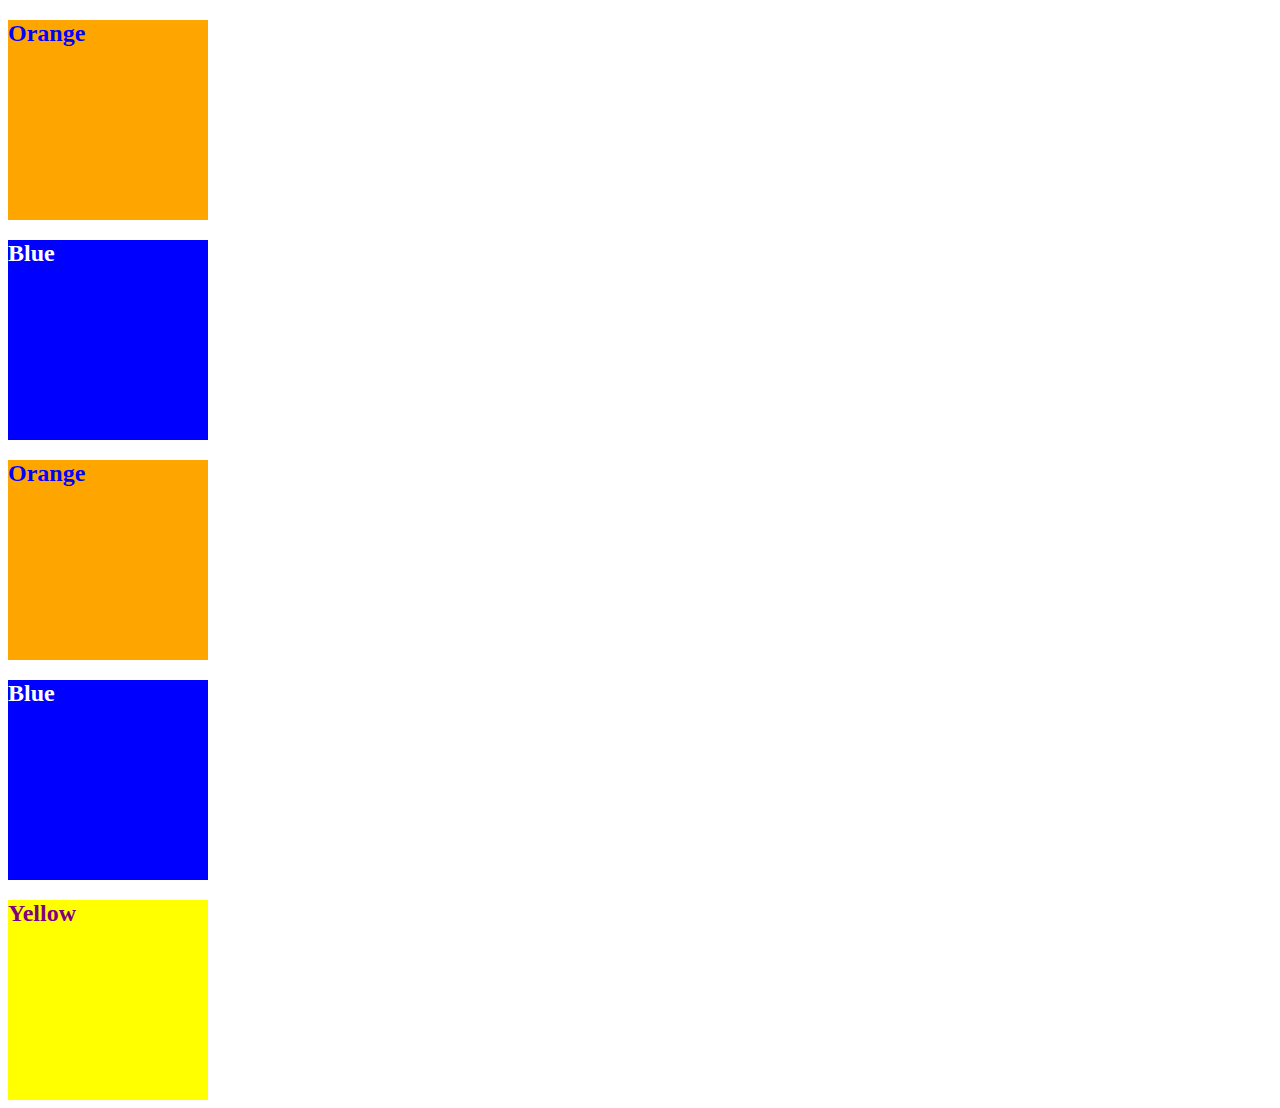
<file: 01-HTML-Git-CSS/01-Activities/09-Ins_CSS-color/index.html>
<!DOCTYPE html>
<html lang="en-US">
  <head>
    <meta charset="UTF-8">
    <meta name="viewport" content="width=device-width, initial-scale=1.0">
    <!-- The href attribute points to the relative path of the stylesheet-->
    <link rel="stylesheet" href="./assets/css/style.css">
    <title>Color</title>
  </head>

  <body>
    <!--Class attributes added for styling -->
    <section class="box box-orange">
      <h2>Orange</h2>
    </section>

    <section class="box box-blue">
      <h2>Blue</h2>
    </section>

    <section class="box box-orange">
      <h2>Orange</h2>
    </section>
   
    <section class="box box-blue">
      <h2>Blue</h2>
    </section>

    <!--id attribute added for styling-->
    <section class="box" id="box-yellow">
      <h2>Yellow</h2>
    </section>
  </body>

</html>
</file>
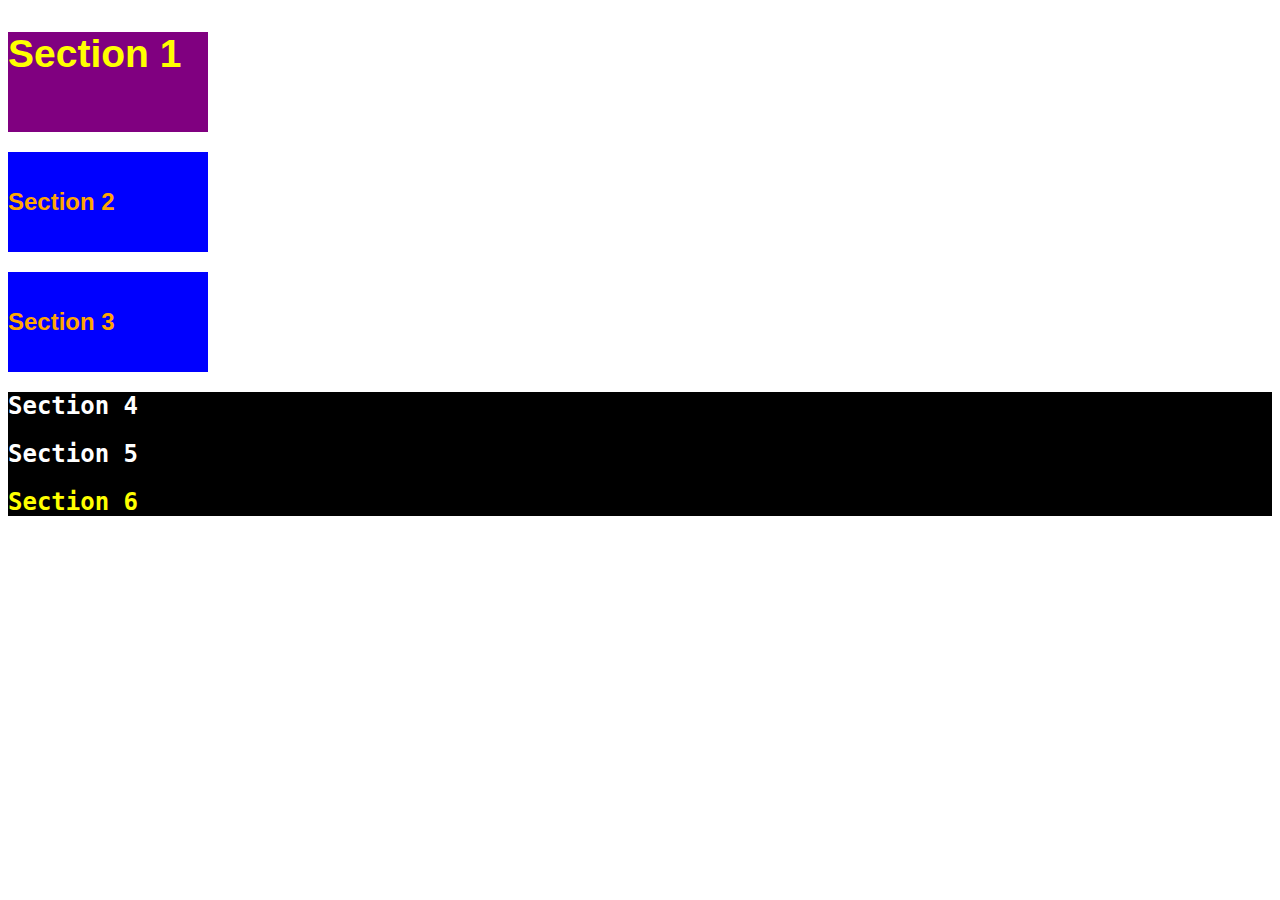
<file: 01-HTML-Git-CSS/01-Activities/11-Ins_CSS-units-font/index.html>
<!DOCTYPE html>
<html lang="en-us">

  <head>
    <meta charset="UTF-8">
    <title>Student Bio</title>
    <link rel="stylesheet" type="text/css" href="./assets/css/style.css">
  </head>

  <body>
    <section class="box" id="section-1">
      <h2>Section 1</h2>
    </section>

    <section class="box section-blue">
      <h2>Section 2</h2>
    </section>

    <section class="box section-blue">
      <h2>Section 3</h2>
    </section>

    <div class="container">
      <section>
        <h2>Section 4</h2>
      </section>
  
      <section>
        <h2>Section 5</h2>
      </section>
  
      <section id="section-6">
        <h2>Section 6</h2>
      </section>
    </div>
  </body>

</html>
</file>
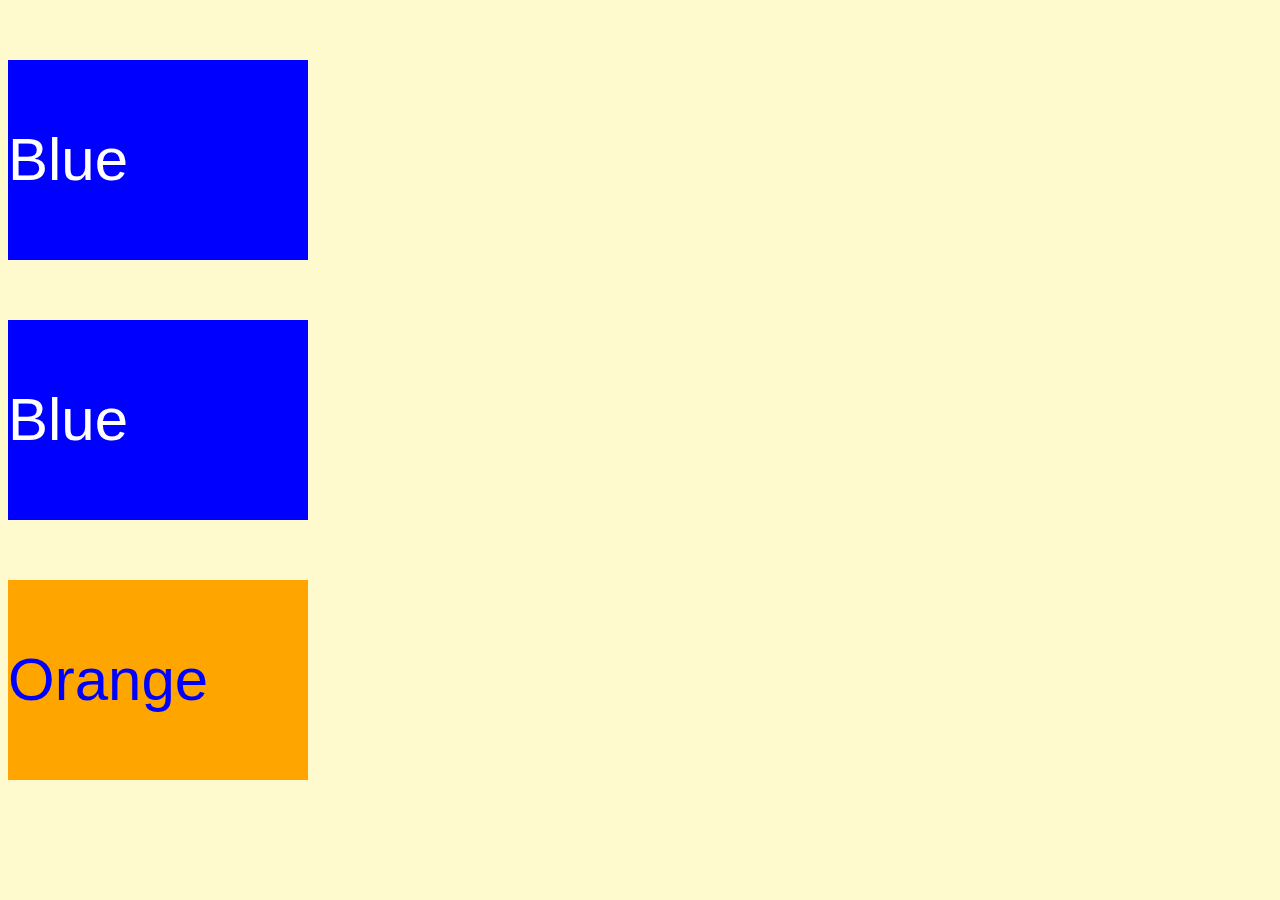
<file: 01-HTML-Git-CSS/01-Activities/13-Ins_CSS-selectors/index.html>
<!DOCTYPE html>
<html lang="en">
  <head>
    <meta charset="UTF-8">
    <meta name="viewport" content="width=device-width, initial-scale=1.0">
    <link rel="stylesheet" type="text/css" href="./assets/css/style.css">
    <title>Selectors</title>
  </head>

  <body>
    <section class="box-blue">
      <p>Blue</p>
    </section>

    <section class="box-blue">
      <p>Blue</p>
    </section>

    <section id="box-orange">
      <p>Orange</p>
    </section>
  </body>

</html>
</file>
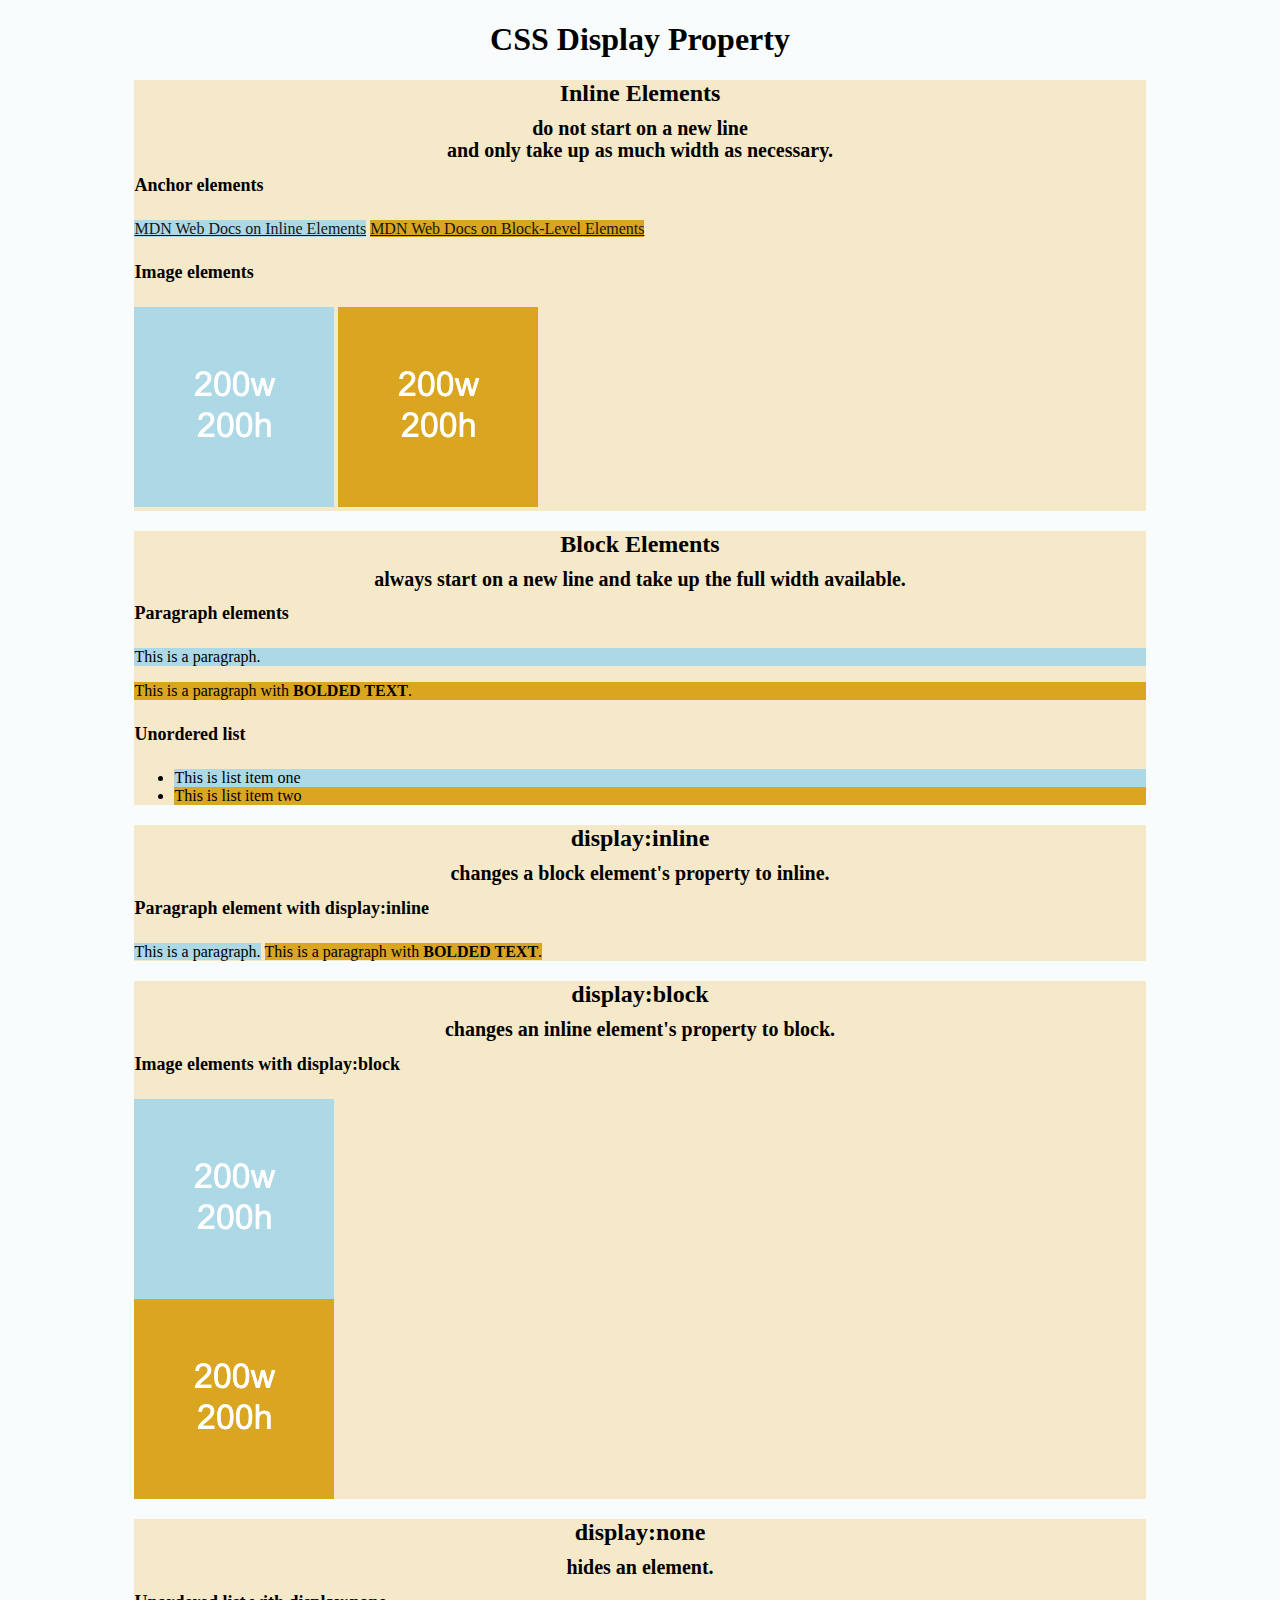
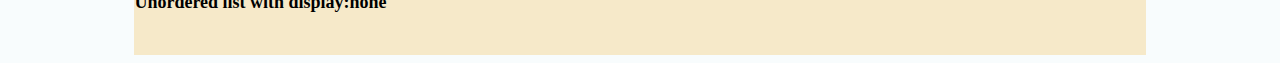
<file: 01-HTML-Git-CSS/01-Activities/15-Ins_HTML-display/index.html>
<!DOCTYPE html>
<html lang="en-US">

  <head>
    <meta charset="UTF-8">
    <title>HTML Display</title>
    <link rel="stylesheet" href="./assets/css/style.css">
  </head>

  <body>
    <header>
      <!-- Headers -->
      <h1>CSS Display Property</h1>
    </header>

    <section>
      <h2>Inline Elements</h2>
      <h3>do not start on a new line</h3>
      <h3>and only take up as much width as necessary.</h3>
      <!--Anchor elements <a> are inline elements-->
      <h4>Anchor elements</h4>
      <a class="first-element" href="https://developer.mozilla.org/en-US/docs/Web/HTML/Inline_elements">MDN Web Docs on Inline Elements</a>
      <a class="second-element" href="https://developer.mozilla.org/en-US/docs/Web/HTML/Block-level_elements">MDN Web Docs on Block-Level Elements</a>
      <!--Images <img> are inline elements-->
      <h4>Image elements</h4>
      <img class="first-element" src="./assets/images/image-1.png" alt="box with text reading 200w 200h"/>
      <img class="second-element" src="./assets/images/image-2.png" alt="box with text reading 200w 200h"/>
    </section>

    <section>
      <h2>Block Elements</h2>
      <h3>always start on a new line and take up the full width available.</h3>
      <!--Paragraph <p> elements are block elements-->
      <h4>Paragraph elements</h4>
      <p class="first-element">This is a paragraph.</p>
      <p class="second-element">This is a paragraph with <strong>BOLDED TEXT</strong>.</p>
       <!--Unordered lists are block elements-->
      <h4>Unordered list</h4>
      <ul>
        <li class="first-element" >This is list item one</li>
        <li class="second-element" >This is list item two</li>
      </ul>
    </section>

    <section>
      <h2>display:inline</h2>
      <h3>changes a block element's property to inline.</h3>
      <h4>Paragraph element with display:inline</h4>
      <p class="first-element display-inline">This is a paragraph.</p>
      <p class="second-element display-inline">This is a paragraph with <strong>BOLDED TEXT</strong>.</p>
    </section>

    <section>
      <h2>display:block</h2>
      <h3>changes an inline element's property to block.</h3>
      <h4>Image elements with display:block</h4>
      <img class="first-element display-block" src="./assets/images/image-1.png" alt="box with height and width text"/>
      <img class="second-element display-block" src="./assets/images/image-2.png" alt="box with height and width text"/>  
    </section>

    <section>
      <h2>display:none</h2>
      <h3>hides an element.</h3>
      <h4>Unordered list with display:none</h4>
      <ul class="display-none">
        <li>This is list item one</li>
        <li>This is list item two</li>
      </ul>
      <br>
    </section>

  </body>

</html>
</file>
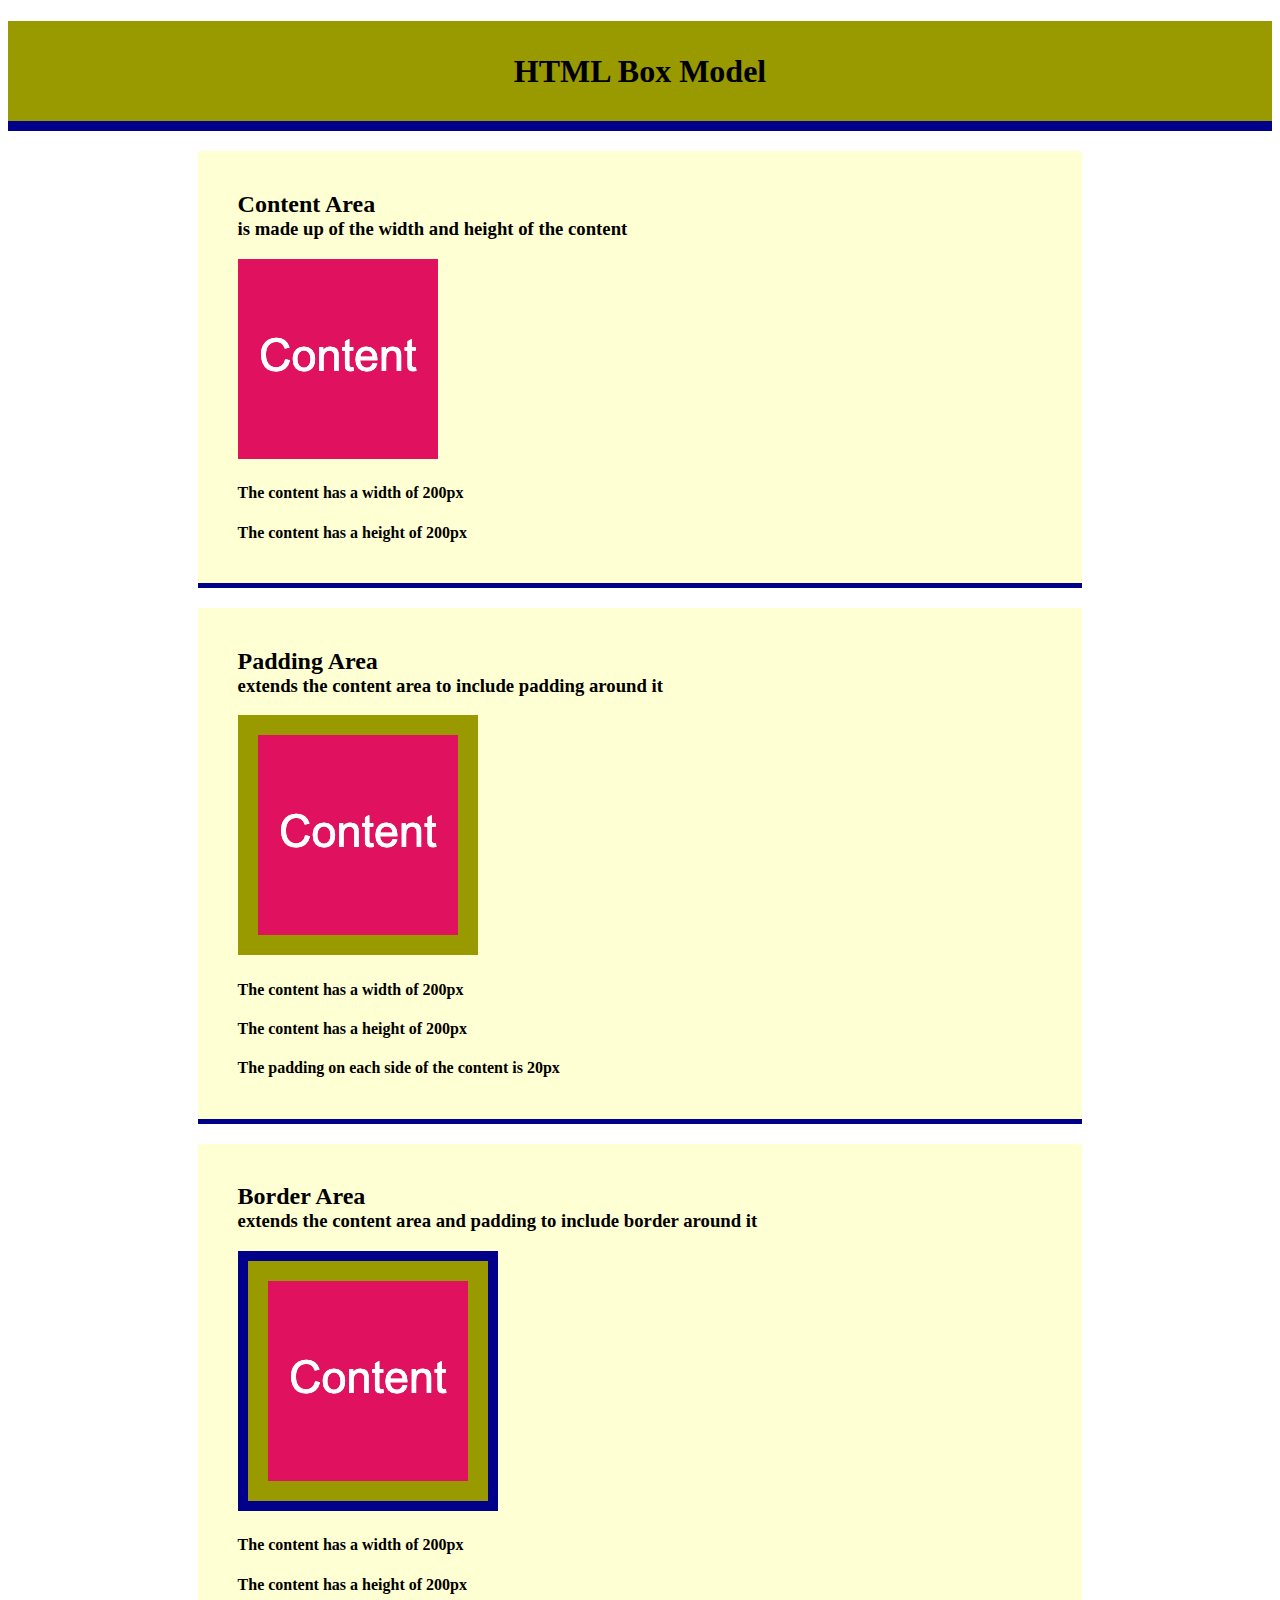
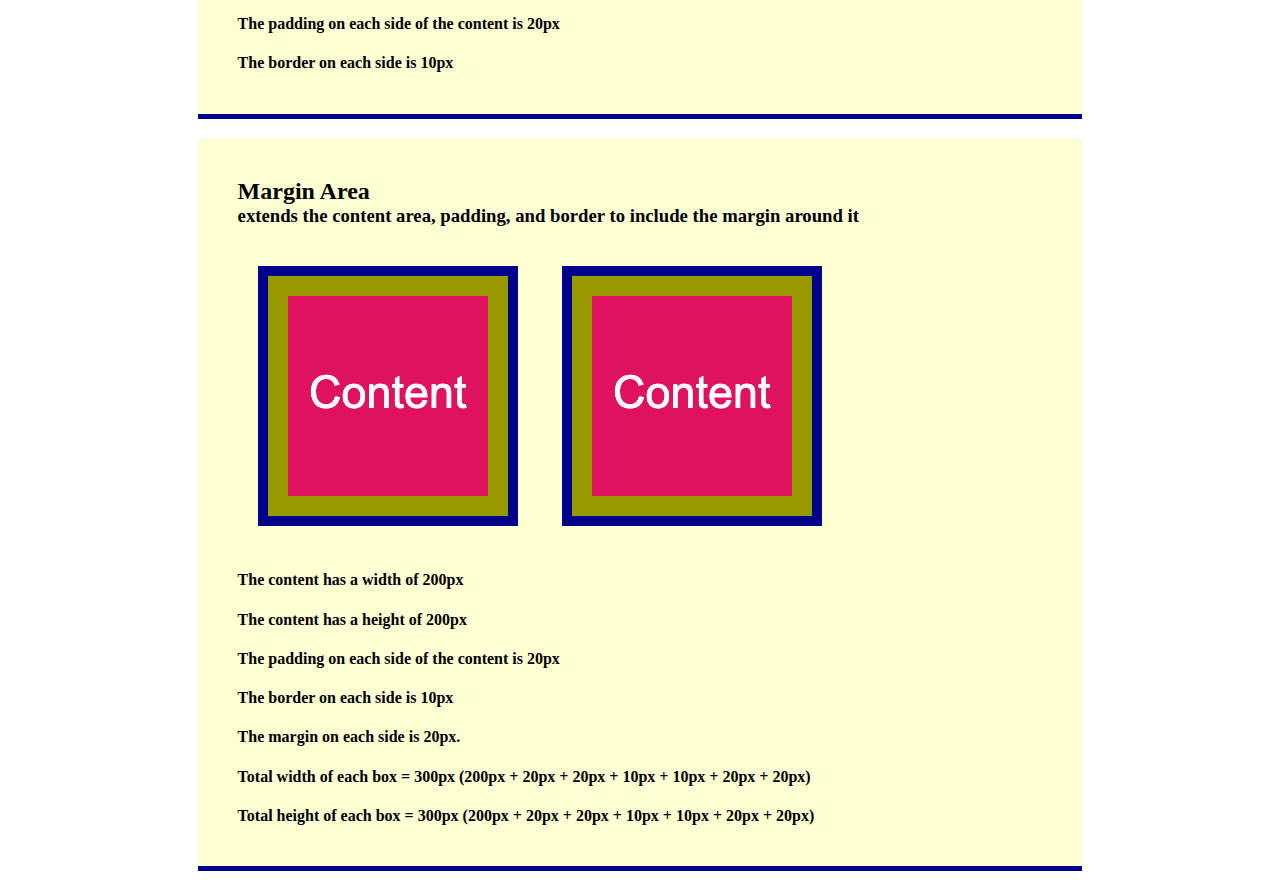
<file: 01-HTML-Git-CSS/01-Activities/17-Ins_CSS-box-model/index.html>
<!DOCTYPE html>
<html lang="en-US">

  <head>
    <meta charset="UTF-8">
    <title>CSS Box Model</title>
    <link rel="stylesheet" href="./assets/css/style.css">
  </head>

  <body>
    <header>
      <h1>HTML Box Model</h1>
    </header>
    
    <section>
      <div class="example-box">
        <h2>Content Area</h2>
        <h3>is made up of the width and height of the content</h3>
        <img src="./assets/images/image-1.png" alt="box with number 1"/>
        <h4>The content has a width of 200px</h4>
        <h4>The content has a height of 200px</h4>
      </div>
    </section>

    <section>
      <div class="example-box">
        <h2>Padding Area</h2>
        <h3>extends the content area to include padding around it</h3>
        <img class="image-padding" src="./assets/images/image-1.png" alt="box with number 1"/>
        <h4>The content has a width of 200px</h4>
        <h4>The content has a height of 200px</h4>
        <h4>The padding on each side of the content is 20px</h4>
      </div>
    </section>

    <section>
      <div class="example-box">
        <h2>Border Area</h2>
        <h3>extends the content area and padding to include border around it</h3>
        <img class="image-padding image-border" src="./assets/images/image-1.png" alt="box with number 1"/>
        <h4>The content has a width of 200px</h4>
        <h4>The content has a height of 200px</h4>
        <h4>The padding on each side of the content is 20px</h4>
        <h4>The border on each side is 10px</h4>
      </div>
    </section>

    <section>
      <div class="example-box">
        <h2>Margin Area</h2>
        <h3>extends the content area, padding, and border to include the margin around it</h3>
        <img class="image-padding image-border image-margin" src="./assets/images/image-1.png" alt="box with number 1"/>
        <img class="image-padding image-border image-margin" src="./assets/images/image-1.png" alt="box with number 1"/>
        <h4>The content has a width of 200px</h4>
        <h4>The content has a height of 200px</h4>
        <h4>The padding on each side of the content is 20px</h4>
        <h4>The border on each side is 10px</h4>
        <h4>The margin on each side is 20px.</h4>
        <h4>Total width of each box = 300px (200px + 20px + 20px + 10px + 10px + 20px + 20px)</h4>
        <h4>Total height of each box = 300px (200px + 20px + 20px + 10px + 10px + 20px + 20px)</h4>
      </div>
    </section>
      
  </body>

</html>
</file>
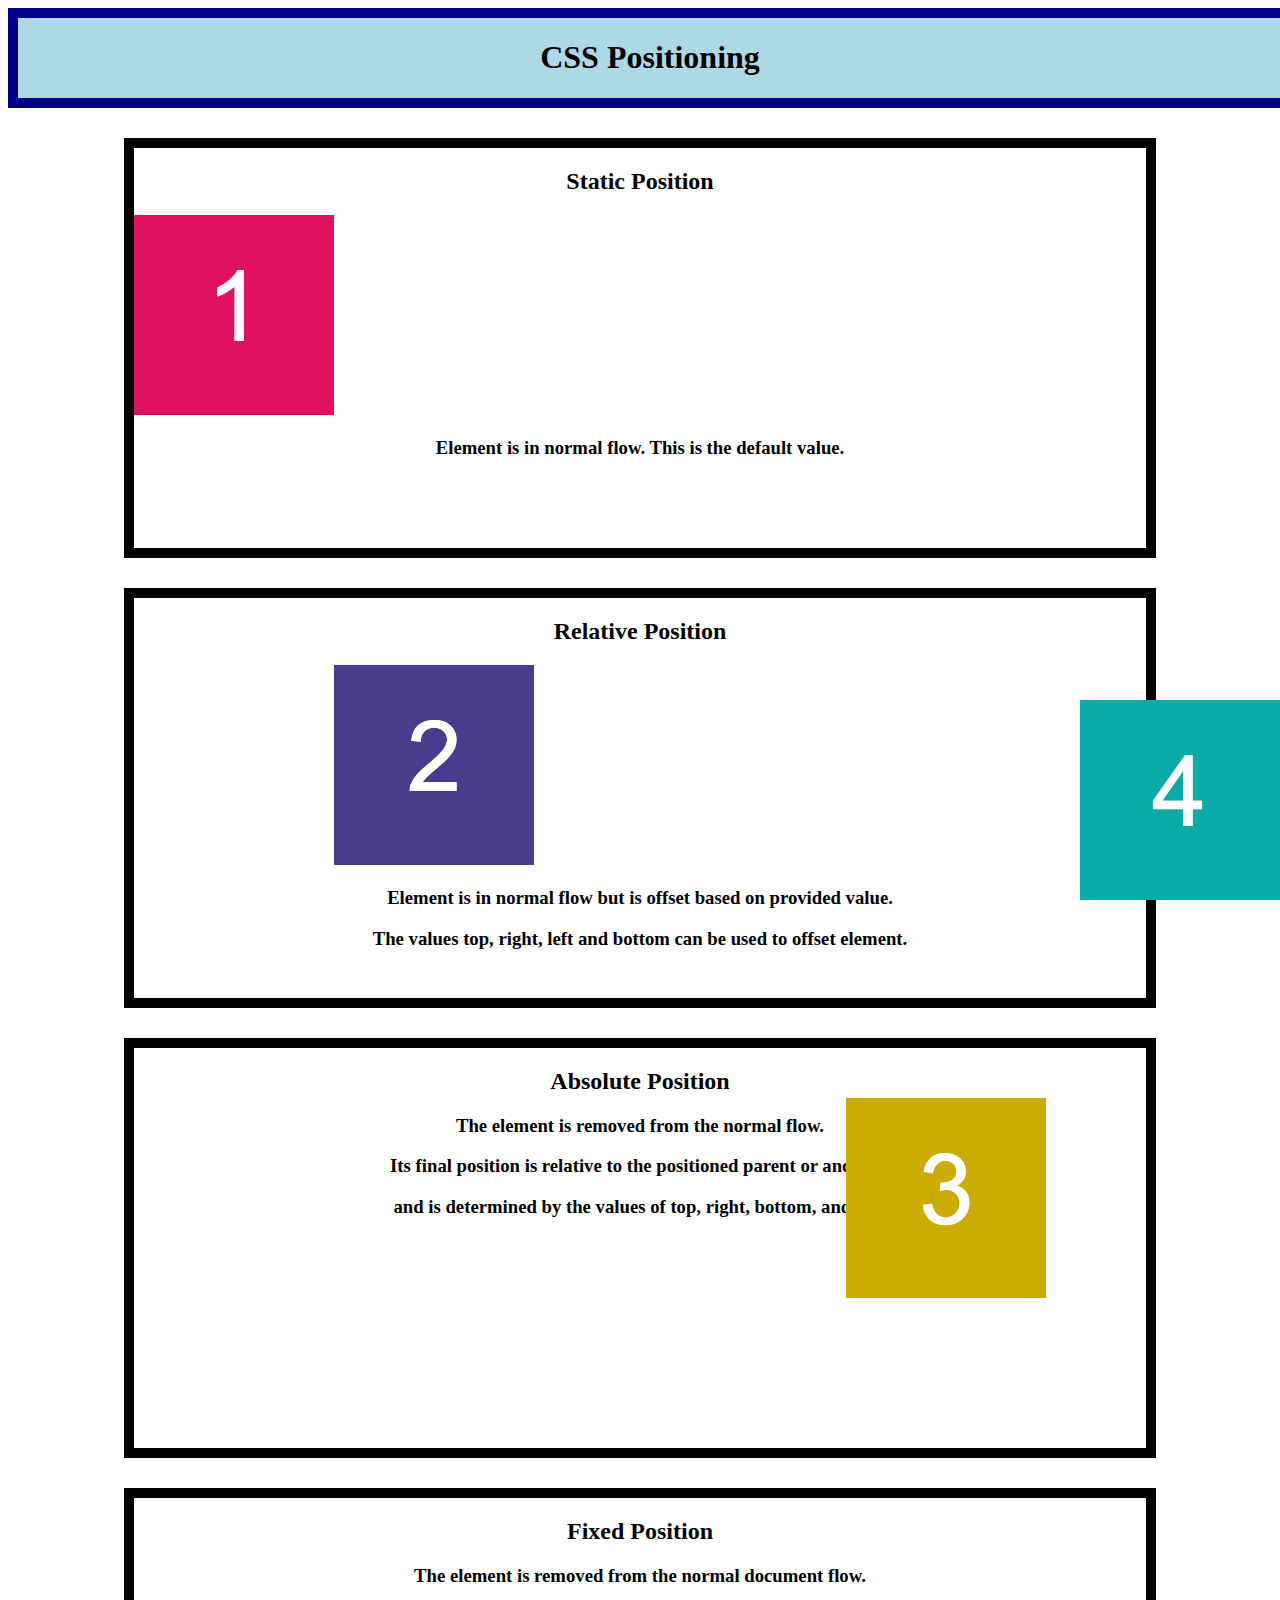
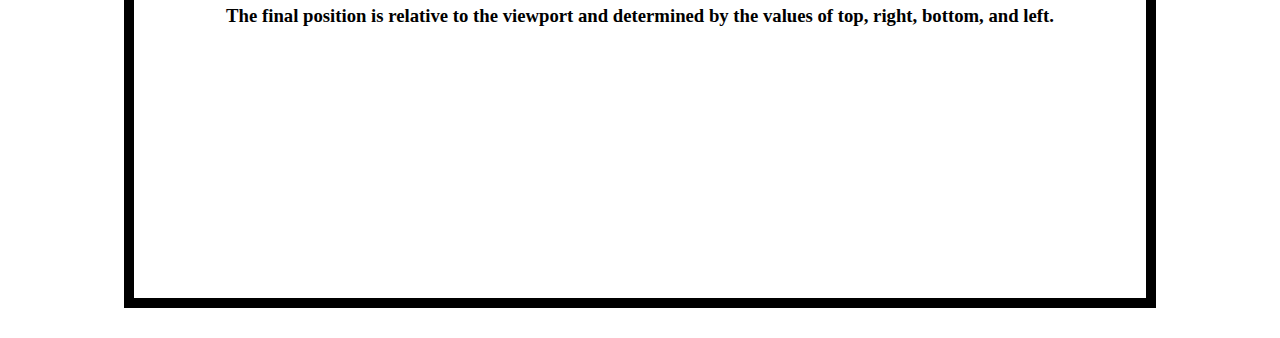
<file: 01-HTML-Git-CSS/01-Activities/19-Ins_CSS-positioning/index.html>
<!DOCTYPE html>
<html lang="en-US">
  <head>
    <meta charset="UTF-8">
    <meta name="viewport" content="width=device-width, initial-scale=1.0">
    <link rel="stylesheet" href="./assets/css/style.css">
    <title>CSS Positioning</title>
  </head>

  <body>
    <header>
      <h1>CSS Positioning</h1>
    </header>

    <section>
      <h2>Static Position</h2>
      <img src="./assets/images/image-1.png" alt="box with number 1"/>
      <h3>Element is in normal flow. This is the default value.</h3>
    </section>

    <section>
      <h2>Relative Position</h2>
      <img id="relative-box" src="./assets/images/image-2.png" alt="box with number 2"/>
      <h3>Element is in normal flow but is offset based on provided value.</h3>
      <h3>The values top, right, left and bottom can be used to offset element.</h3>
    </section>

    <section id="absolute-section">
      <h2>Absolute Position</h2>
      <img id="absolute-box" src="./assets/images/image-3.png" alt="box with number 3"/>
      <h3>The element is removed from the normal flow.</h3>
      <h3>Its final position is relative to the positioned parent or ancestor</h3>
      <h3>and is determined by the values of top, right, bottom, and left.</h3>
    </section>

    <section>
      <h2>Fixed Position</h2>
      <img id="fixed-box" src="./assets/images/image-4.png" alt="box with number 4">
      <h3>The element is removed from the normal document flow.</h3>
      <h3>The final position is relative to the viewport and determined by the values of top, right, bottom, and left. </h3>
    </section>
  </body>

</html>
</file>
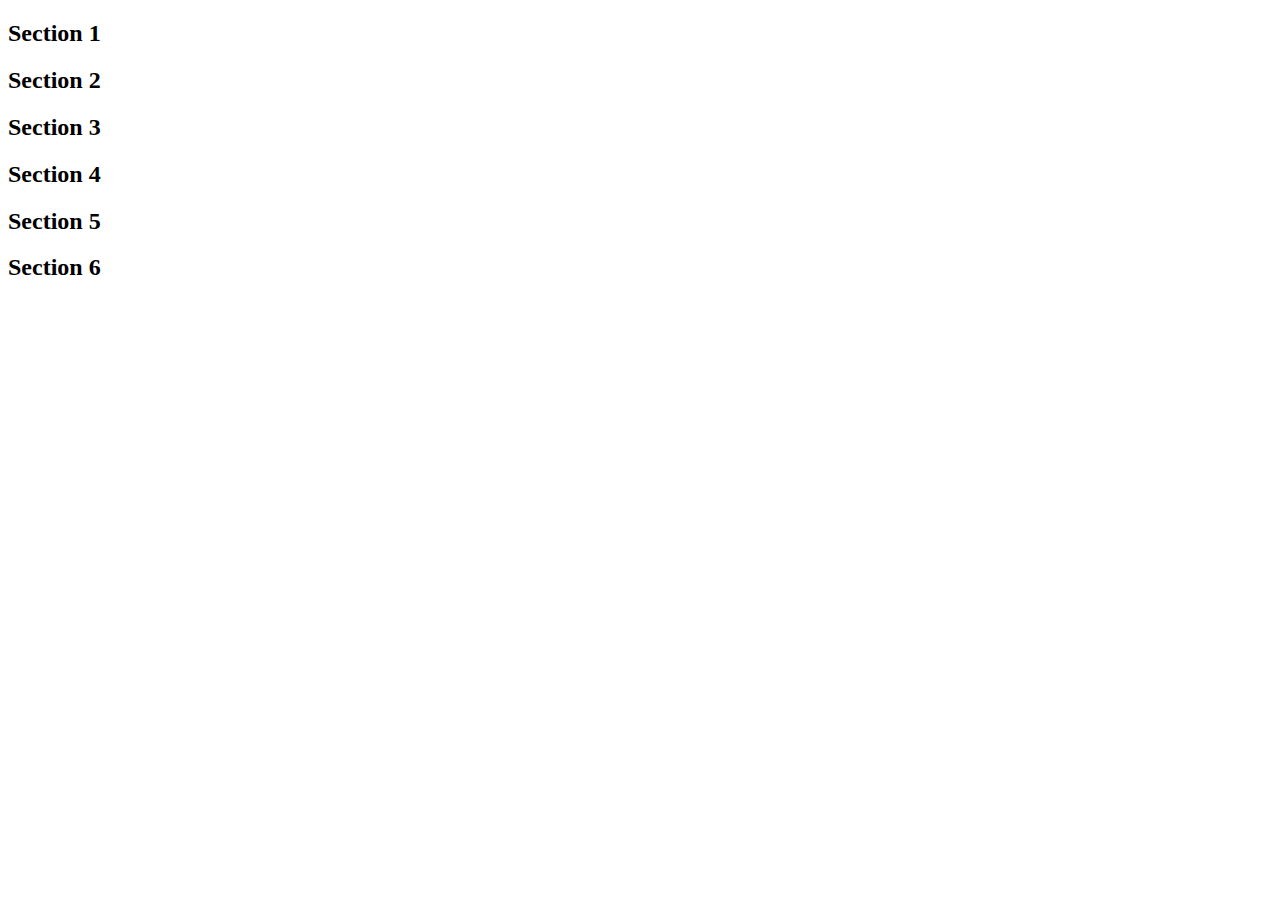
<file: 01-HTML-Git-CSS/01-Activities/10-Stu_CSS-color/Unsolved/index.html>
<!DOCTYPE html>
<html lang="en-US">

  <head>
    <meta charset="UTF-8">
    <title>Colors</title>
<!-- TODO: Add CSS style sheet link here -->
  </head>

  <body>
    <section class="lesson" id="section-1">
      <h2>Section 1</h2>
    </section>

    <section class="lesson section-blue">
      <h2>Section 2</h2>
    </section>

    <section class="lesson section-blue">
      <h2>Section 3</h2>
    </section>

    <div class="container">
      <section>
        <h2>Section 4</h2>
      </section>
  
      <section>
        <h2>Section 5</h2>
      </section>
  
      <section id="section-6">
        <h2>Section 6</h2>
      </section>
    </div>
  </body>

</html>
</file>
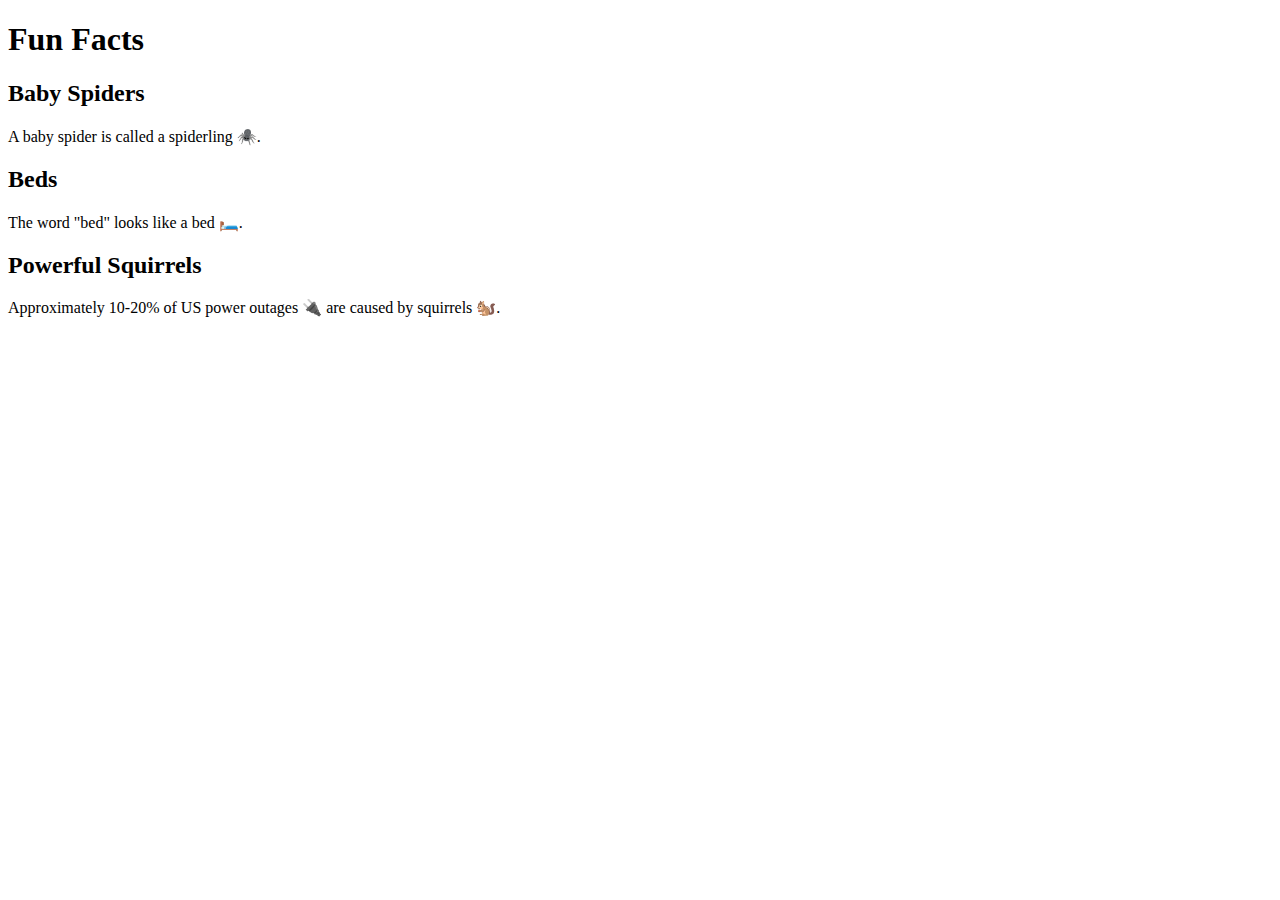
<file: 01-HTML-Git-CSS/01-Activities/12-Stu_CSS-units-font/Unsolved/index.html>
<!DOCTYPE html>
<html lang="en-us">

  <head>
    <meta charset="UTF-8">
    <title>Units and Fonts</title>
  </head>

  <body>
    <header>
      <h1>Fun Facts</h1>
    </header>

    <section class="lesson">
      <h2>Baby Spiders</h2>
      <p>A baby spider is called a spiderling 🕷️. </p>
    </section>

    <section class="lesson">
      <h2>Beds</h2>
      <p id="fact-2">The word "bed" looks like a bed 🛏️.</p>
    </section>

    <section class="lesson">
      <h2>Powerful Squirrels</h2>
      <p id="fact-3">Approximately 10-20% of US power outages 🔌 are caused by squirrels 🐿️.</p>
    </section>
  </body>

</html>
</file>
<file: 01-HTML-Git-CSS/01-Activities/09-Ins_CSS-color/assets/css/style.css>
.box {
  /*Sets the height and width of the section */
  width: 200px;
  height: 200px
}

.box-blue {
  /* Sets font color */
  color: white;
  /* Sets background color */
  background-color: #0000ff;
}

.box-orange {
  /* Uses hex codes to define color */
  color: #0000ff;
  background-color: #ffa500;
}

#box-yellow {
  /* Uses predefined colors to define color */
  color: purple;
  background-color: yellow;
};
</file>
<file: 01-HTML-Git-CSS/01-Activities/11-Ins_CSS-units-font/assets/css/style.css>
.box {
  width: 200px;
  height: 100px;
  /* Font-family property specifies a list of fonts to be used in order of priority */
  font-family: "Comic Sans MS", cursive, sans-serif;
}

.section-blue {
  /* Line-height property sets the distance between lines of text */
  line-height: 100px;
  color: #ffa500;
  background-color: #0000FF;
}
  
.container {
  font-family: "Lucida Console", Monaco, monospace;
  color: white;
  background-color: black;
}

#section-1 {
  /* Font-size property sets the size of a font */
  font-size: 26px;
  color: #ffff00;
  background-color: #800080;
}

#section-6 {
  color: #ffff00;
}
</file>
<file: 01-HTML-Git-CSS/01-Activities/13-Ins_CSS-selectors/assets/css/style.css>
/* Universal Selector */
* {
  font-family: "Lucida Sans Unicode", "Lucida Grande", sans-serif;
}

/* Element Selectors select all of that element type */
body {
  background-color: lemonchiffon;
}

section {
  height: 200px;
  width: 300px;
}

p {
  font-size: 60px;
  line-height: 200px;
}

/* Class Selectors select all elements with that class */
.box-blue {
  color: white;
  background-color: blue;
}

/* Id Selectors are unique a unique id to identify an element */
#box-orange {
  color: blue;
  background-color: orange;
}
</file>
<file: 01-HTML-Git-CSS/01-Activities/15-Ins_HTML-display/assets/css/style.css>
body {
  background-color: #f8fcfd;
}

h1,
h2,
h3 {
  text-align: center;
}

h3 {
  font-size: 20px;
  line-height: 2px;
}

h4 {
  font-size: 18px;
}

a {
  font-size: 16px;
  color: #181510;
}

section {
  margin: 0 auto;
  width: 80%;
  background-color: #f6e9c9;
}

.first-element {
  background-color: lightblue;
}

.second-element {
  background-color: goldenrod;
}

/* Sets display of all elements with class selector to block */
.display-block {
  display: block;
}

/* Sets display of all elements with class selector to inline */
.display-inline {
  display: inline;
}

/* Sets display of all elements with class selector to inline */
.display-none {
  display: none;
}
</file>
<file: 01-HTML-Git-CSS/01-Activities/17-Ins_CSS-box-model/assets/css/style.css>
header {
  height: 100px;
  width: 100%;
  /* Sets border to bottom only */
  border-bottom: 10px solid darkblue;
  background-color: #999900;
}

section {
  width: 70%;
  /* Sets top and bottom margin to 20px. Auto will center element */
  margin: 20px auto;
  border-bottom: 5px solid darkblue;
  background-color: #ffffd4;
}

h1 {
  text-align: center;
  line-height: 100px;
}

h2 {
  /* Sets bottom margin to 0 */
  margin-bottom: 0;
}

h3 {
  /* Sets top margin to 0 */
  margin-top: 0;
}

.example-box {
  /* Shortcut method sets top and bottom padding to 20px and left and right to 40px */
  padding: 20px 40px;
}

.image-padding {
  /* Sets padding on all sides to 20px */
  padding: 20px;
  background-color: #999900;
}

.image-border {
  /* Sets border on all sides */
  border: 10px solid darkblue;
}

.image-margin {
  /* Sets all sides to 20px */
  margin: 20px;
}
</file>
<file: 01-HTML-Git-CSS/01-Activities/19-Ins_CSS-positioning/assets/css/style.css>
h1,
h2,
h3 {
  text-align: center;
}

header {
  width: 100%;
  border: 10px solid darkblue;
  background-color: lightblue;
}

section {
  height: 400px;
  width: 80%;
  margin: 30px auto;
  border: 10px solid black;
}

/* Relative positioning */
#relative-box {
  position: relative;
  left: 200px;
}

/* Absolute positioning */
#absolute-section {
  position: relative;
}

#absolute-box {
  position: absolute;
  top: 50px;
  right: 100px;
}

/* Fixed positioning */
#fixed-box {
  position: fixed;
  bottom: 0;
  right: 0;
}
</file>
